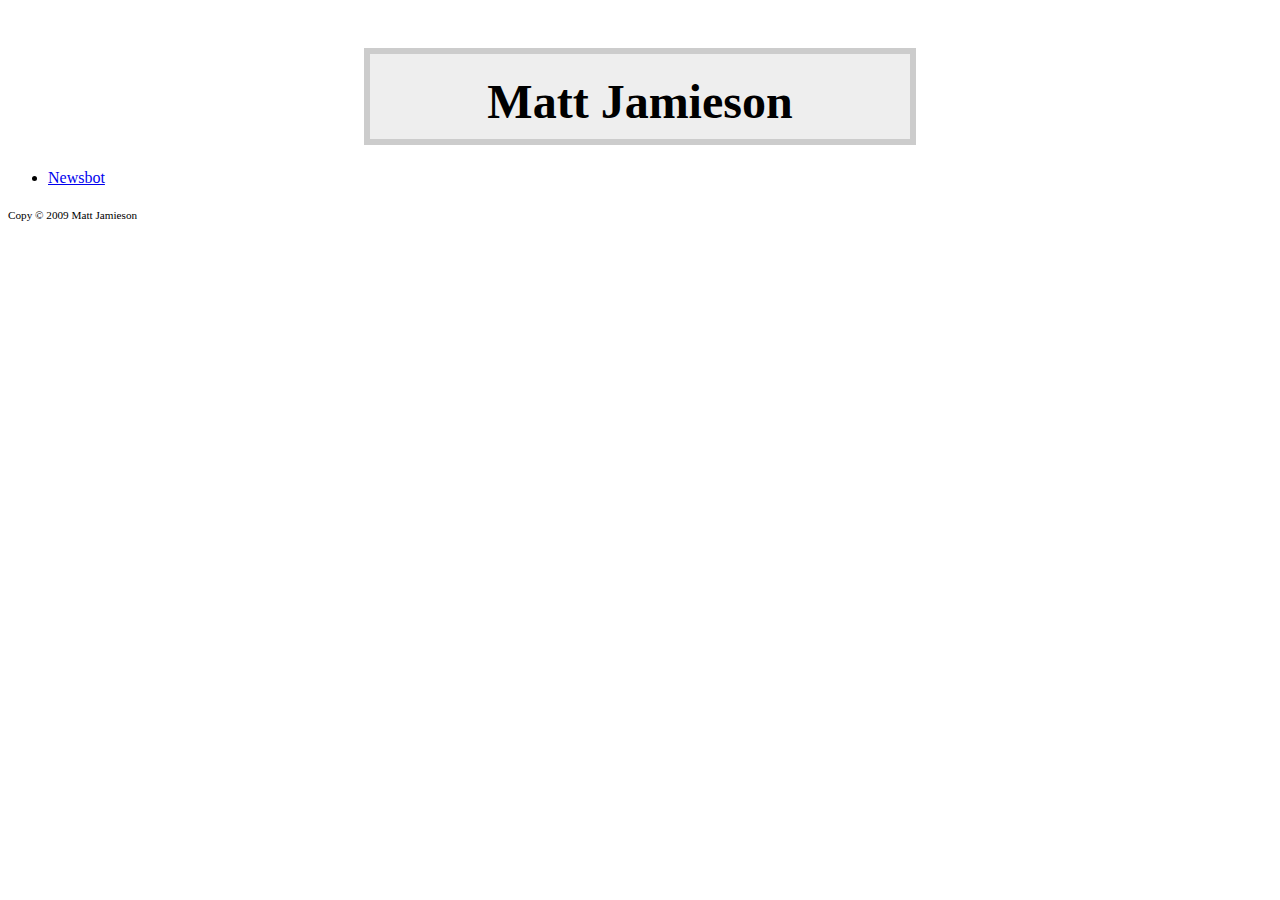
<file: index.html>
<!DOCTYPE html PUBLIC "-//W3C//DTD XHTML 1.1//EN" "http://www.w3.org/TR/xhtml11/DTD/xhtml11.dtd">
<html xmlns="http://www.w3.org/1999/xhtml" xml:lang="en" >
  <head>
  	<link rel="stylesheet" type="text/css" href="http://yui.yahooapis.com/2.7.0/build/reset-fonts-grids/reset-fonts-grids.css">
    <link rel="stylesheet" type="text/css" href="css/style.css" />
    <link rel="openid.server" href="http://www.myopenid.com/server">
    <link rel="openid.delegate" href="http://mattjamieson.myopenid.com/">
    <title>Matt Jamieson's homepage &ndash; mattjamieson.com</title>
  </head>
  <body>
    <h1><a href="/">Matt Jamieson</a></h1>
    
    <ul>
    	<li><a href="newsbot">Newsbot</a></li>
    </ul>
    
    <span id="copyright">Copy &copy; 2009 Matt Jamieson</span>
    
	  <script type="text/javascript">
	    var gaJsHost = (("https:" == document.location.protocol) ? "https://ssl." : "http://www.");
	    document.write(unescape("%3Cscript src='" + gaJsHost + "google-analytics.com/ga.js' type='text/javascript'%3E%3C/script%3E"));
	  </script>
	  <script type="text/javascript">
	    try {
	      var pageTracker = _gat._getTracker("UA-7269081-1");
	      pageTracker._trackPageview();
	    } catch(err) {}
		</script>
  </body>
</html>
</file>
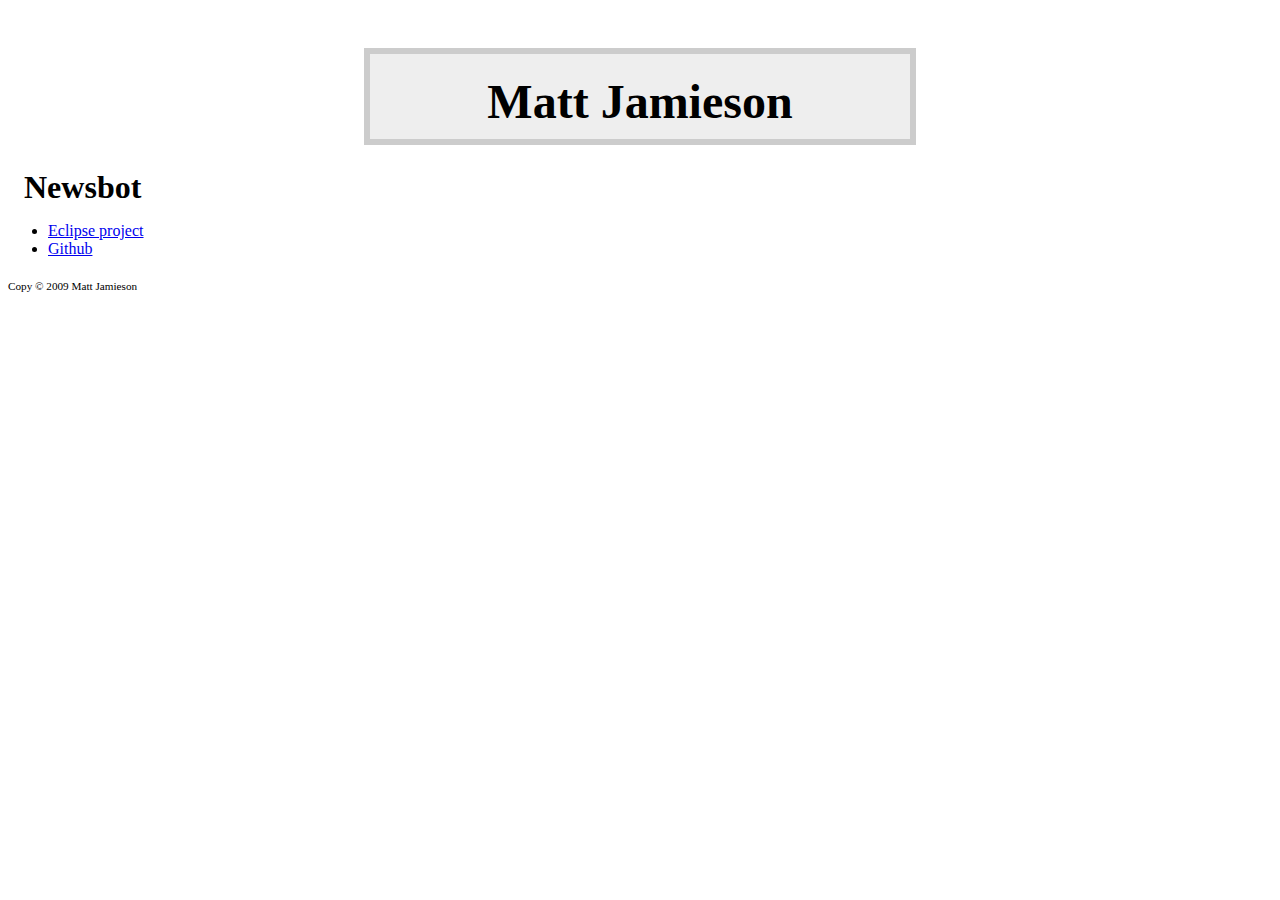
<file: newsbot/index.html>
<!DOCTYPE html PUBLIC "-//W3C//DTD XHTML 1.1//EN" "http://www.w3.org/TR/xhtml11/DTD/xhtml11.dtd">
<html xmlns="http://www.w3.org/1999/xhtml" xml:lang="en" >
  <head>
		<link rel="stylesheet" type="text/css" href="http://yui.yahooapis.com/2.7.0/build/reset-fonts-grids/reset-fonts-grids.css">
    <link rel="stylesheet" type="text/css" href="../css/style.css" />
    <link rel="openid.server" href="http://www.myopenid.com/server">
    <link rel="openid.delegate" href="http://mattjamieson.myopenid.com/">
    <title>Matt Jamieson's homepage &ndash; mattjamieson.com</title>
  </head>
  <body>
    <h1><a href="/">Matt Jamieson</a></h1>
    
    <h2>Newsbot</h2>
    
    <ul>
    	<li><a href="newsbot.zip">Eclipse project</a></li>
    	<li><a href="http://github.com/mattjamieson/newsbot">Github</a></li>
    </ul>
    
    <span id="copyright">Copy &copy; 2009 Matt Jamieson</span>
    
    <script type="text/javascript">
	    var gaJsHost = (("https:" == document.location.protocol) ? "https://ssl." : "http://www.");
	    document.write(unescape("%3Cscript src='" + gaJsHost + "google-analytics.com/ga.js' type='text/javascript'%3E%3C/script%3E"));
	  </script>
	  <script type="text/javascript">
	    try {
	      var pageTracker = _gat._getTracker("UA-7269081-1");
	      pageTracker._trackPageview();
	    } catch(err) {}
		</script>
  </body>
</html>
</file>
<file: css/style.css>
h1 {
  background-color: #eee;
  border: 6px #ccc solid;
  font-family: Georgia, serif;
  font-size: 3.0em;
  font-weight: bold;
  margin: 1.0em auto 0.5em auto;
  padding: 20px;
  padding-bottom: 10px;
  text-align: center;
  width: 500px;
}

h1 > a{
	color: inherit;
	text-decoration: none;
}

h2 {
	font-size: 2.0em;
	margin: 0.5em;
}

#copyright {
	display: block;
	font-size: 0.7em;
	margin-top: 2.0em;
}
</file>
